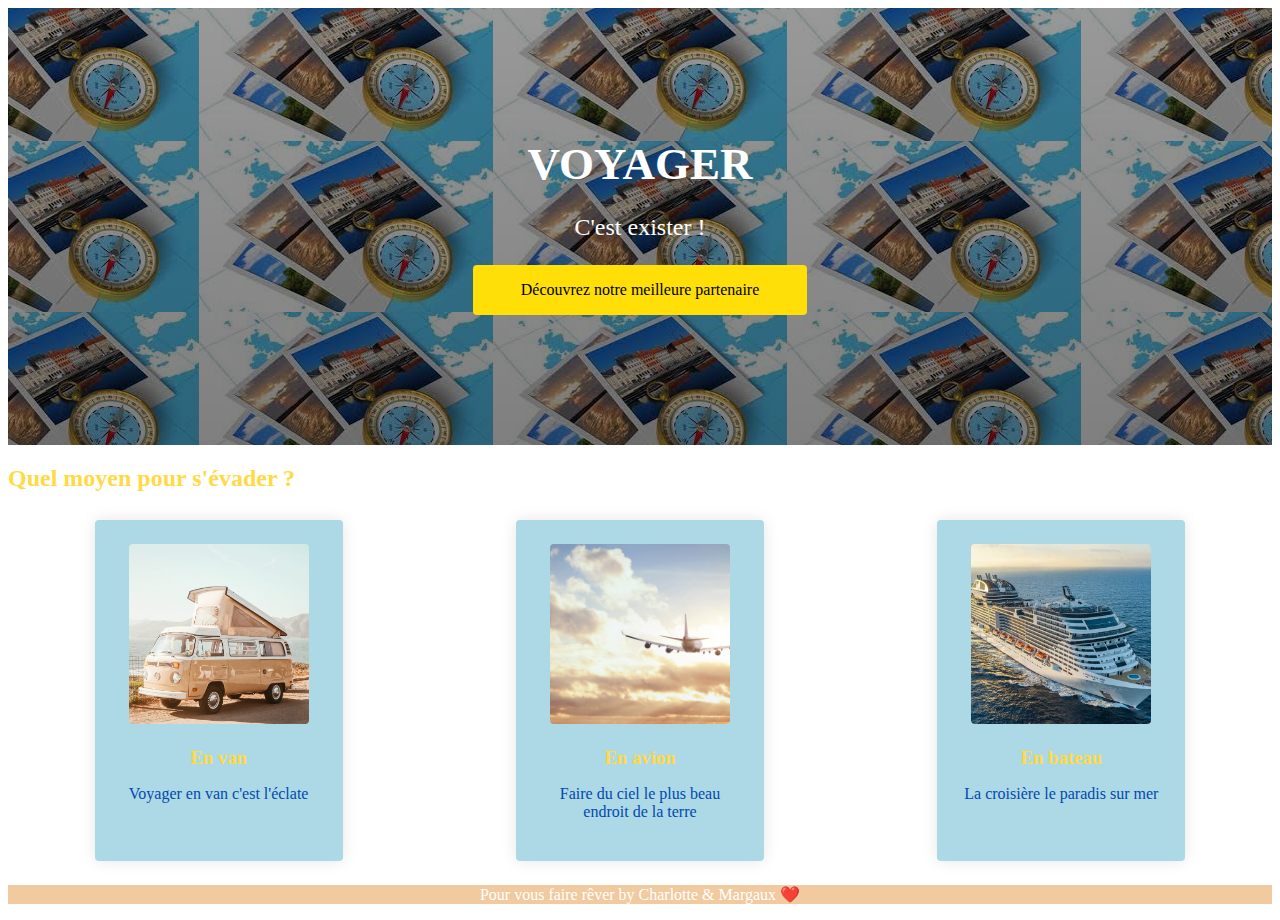
<file: index.html>
<!DOCTYPE html>
<html lang="en">
<head>
  <meta charset="UTF-8">
  <title>Le Wagon - Web Development Sprint</title>


  <link rel="stylesheet" href="style.css">
</head>

<body>
  <!-- Banner section -->
  <div class="banner">
    <h1>VOYAGER</h1>
    <p>C'est exister !</p>
    <a href="https://vanlife-voyages.com/" class="button-blue">Découvrez notre meilleure partenaire</a>
  </div>

  <!-- Container (with left/right automatic margins) -->
  <h2>Quel moyen pour s'évader ?</h2>
  <div class="container">

    <!-- Shanghai card -->
    <div class="card-white">
      <img src="images\VAN.jpg" alt="VAN">
      <h3>En van</h3>
      <p>Voyager en van c'est l'éclate</p>
    </div>

    <!-- London card -->
    <div class="card-white">
      <img src="images\avion-istock-473054562 (1).jpg" alt="AVION">
      <h3>En avion</h3>
      <p>Faire du ciel le plus beau endroit de la terre</p>
    </div>

    <!-- Paris card -->
    <div class="card-white">
      <img src="images\tour-du-monde-en-croisiere-1024x576.jpg" alt="BATEAU">
      <h3>En bateau</h3>
      <p>La croisière le paradis sur mer</p>
    </div>
  </div>

  <!-- Code your Footer section -->
  <div class="footer">
    <p>Pour vous faire rêver by Charlotte & Margaux ❤️</p>
  </div>
</body>
</html>
</file>
<file: style.css>
/* style.css */
body {
  font-family: Lucida Fax;
  color: #4133DD;
  font-size: px;
}

h1, h2, h3 {
  font-family: Lucida Fax;
   color: #FFDF07;
  font-size: px;
}

a {
  color: #84EBEB;
  font-weight: italic;
  text-decoration: currentcolor;
  transition: .5s;
}

a:hover {
  color: #FF8F4A;
  font-size: 15px;
}

body {
  font-family: Lucida Fax;
  margin: 2;
}

h1, h2, h3 {
  color: #FFDA45;
  font-family: Lucida Fax;
}

p {
  color: #004AAD;
  opacity: 10;
}

.container {
  width: px;
  margin: ;
  display: grid;
  grid-template-columns: 1fr 1fr 1fr;
  justify-items: center;
}


.banner {
  background-image: linear-gradient(rgba(0,0,0,0.4), rgba(0,0,0,0.5)), url('images/boussole.jpg');
  background-size: countain;
  background-position: center;
  padding: 130px 0;
  text-align: center;
}

.banner h1 {
  color: white;
  font-size: 45px;
  margin: 0;
}

.banner p {
  color: white;
  font-size: 24px;
}

.button-blue {
  background-color: #FFDF07;
  color: black;
  padding: 16px 48px;
  border-radius: 4px;
  display: inline-block;
  text-decoration: currentcolor;
  transition: .3s;
}

.button-blue:hover {
  background-color: #0D1EC6;
  color: white;
}

.card-white {
  background: lightblue;
  box-shadow: 0 0 16px rgba(0,0,0,0.1);
  border-radius: 4px;
  width: 200px;
  text-align: center;
  padding: 24px;
  margin: 8px;
}

.card-white img {
  width: 180px;
  height: 180px;
  object-fit: cover;
  border-radius: 4px;
}

.card-white h3 {
  margin-bottom: 0;
}

.footer {
  background: #F1CA9F;
  text-align: center;
  padding: 24px 5;
}

.footer p {
  color: white;
}
</file>
